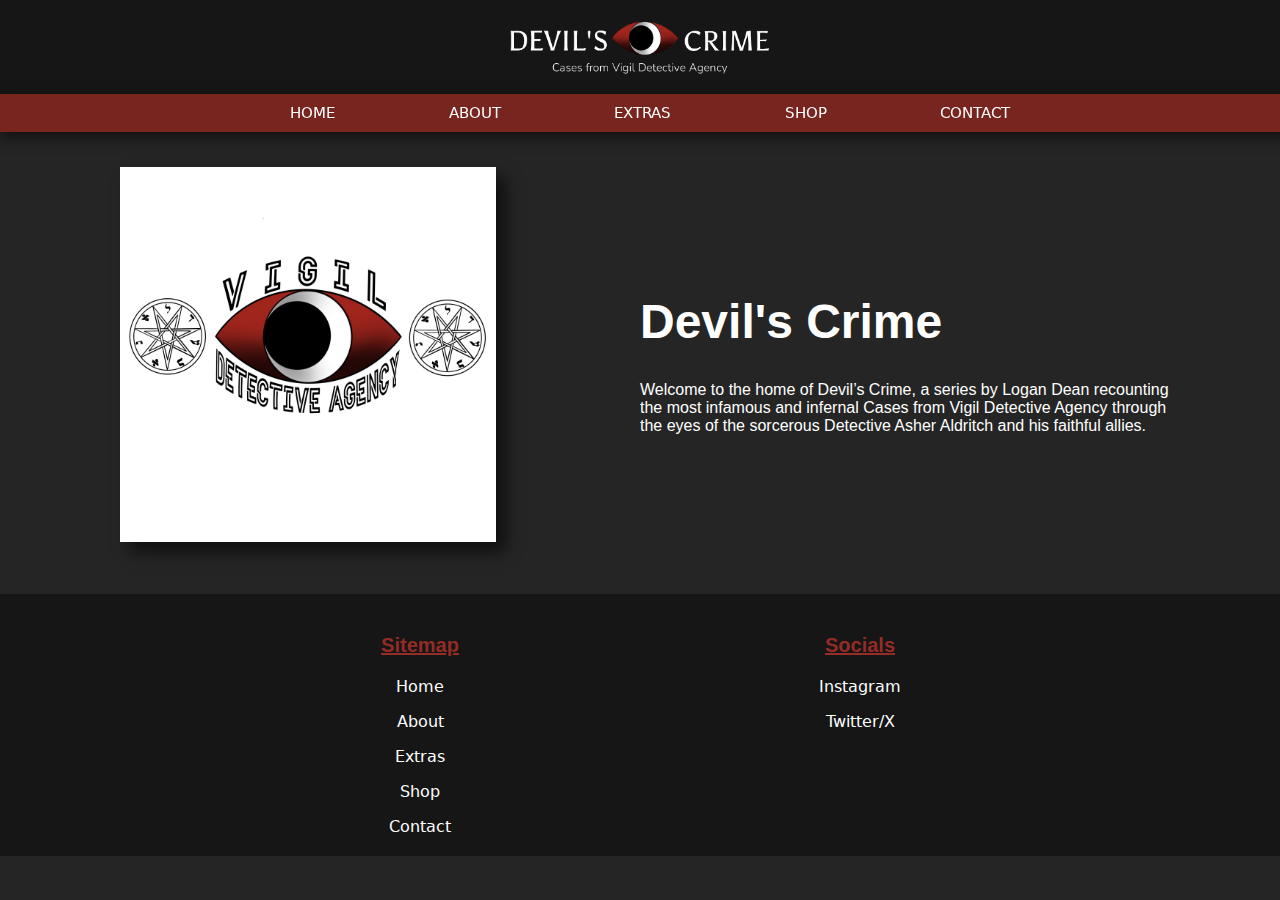
<file: index.html>
<!DOCTYPE html>
<html>
    <head>
        <meta name="viewport" content="width=device-width, initial-scale=1.0, maximum-scale=1.0">
        <link rel="stylesheet" href="style/style.css">
        <link rel="stylesheet" href="style/responsive.css">
    </head>

    <body>

<!-- HEADER -->
        <header class="header-container">
            <div class="header-logo">
                <img class="logo" src="assets/devils crime logo.png" href=>
            </div>
        </header>

<!-- HEADER NAVIGATION -->
        <nav class="nav-container">
            <div class="nav-links-container">
                <li><a href="index.html">HOME</a></li>
                <li><a href="about.html">ABOUT</a></li>
                <li><a href="extras.html">EXTRAS</a></li>
                <li><a href="shop.html">SHOP</a></li>
                <li><a href="contact.html">CONTACT</a></li>
            </div>
        </nav>

<!-- HERO/PAGE CONTENT -->
        <main class="content-container">
            <div class="left">
                <img class="hero" src="assets/devils crime hero image.png">
            </div>
            <div class="right">
                <h1>Devil's Crime</h1>
                <p>Welcome to the home of Devil’s Crime, a series by Logan Dean recounting the most infamous and infernal Cases from Vigil Detective Agency through the eyes of the sorcerous Detective Asher Aldritch and his faithful allies.</p>
            </div>

        </main>
<!-- FOOTER  -->
        <div class="footer-wrapper">
            <footer class="footer-container">
                <div class="footer-left">
                    <h3><h3 style="text-decoration: underline;color:#992c26fd">Sitemap</style></h3>
                    <div class="footer-nav">
                        <li><a href="index.html">Home</a></li>
                        <li><a href="about.html">About</a></li>
                        <li><a href="extras.html">Extras</a></li>
                        <li><a href="shop.html">Shop</a></li>
                        <li><a href="contact.html">Contact</a></li>
                    </div>
                </div>
                <div class="footer-right">
                    <h3><h3 style="text-decoration: underline;color:#992c26fd">Socials</style></h3>
                    <div class="footer-nav">
                        <li><a href="https://www.instagram.com/devils.crime">Instagram</a></li>
                        <li><a href="https://www.x.com/devils_crime_">Twitter/X</a></li>
                    </div>
                </div>
            </footer>
        </div>
    </body>
</file>
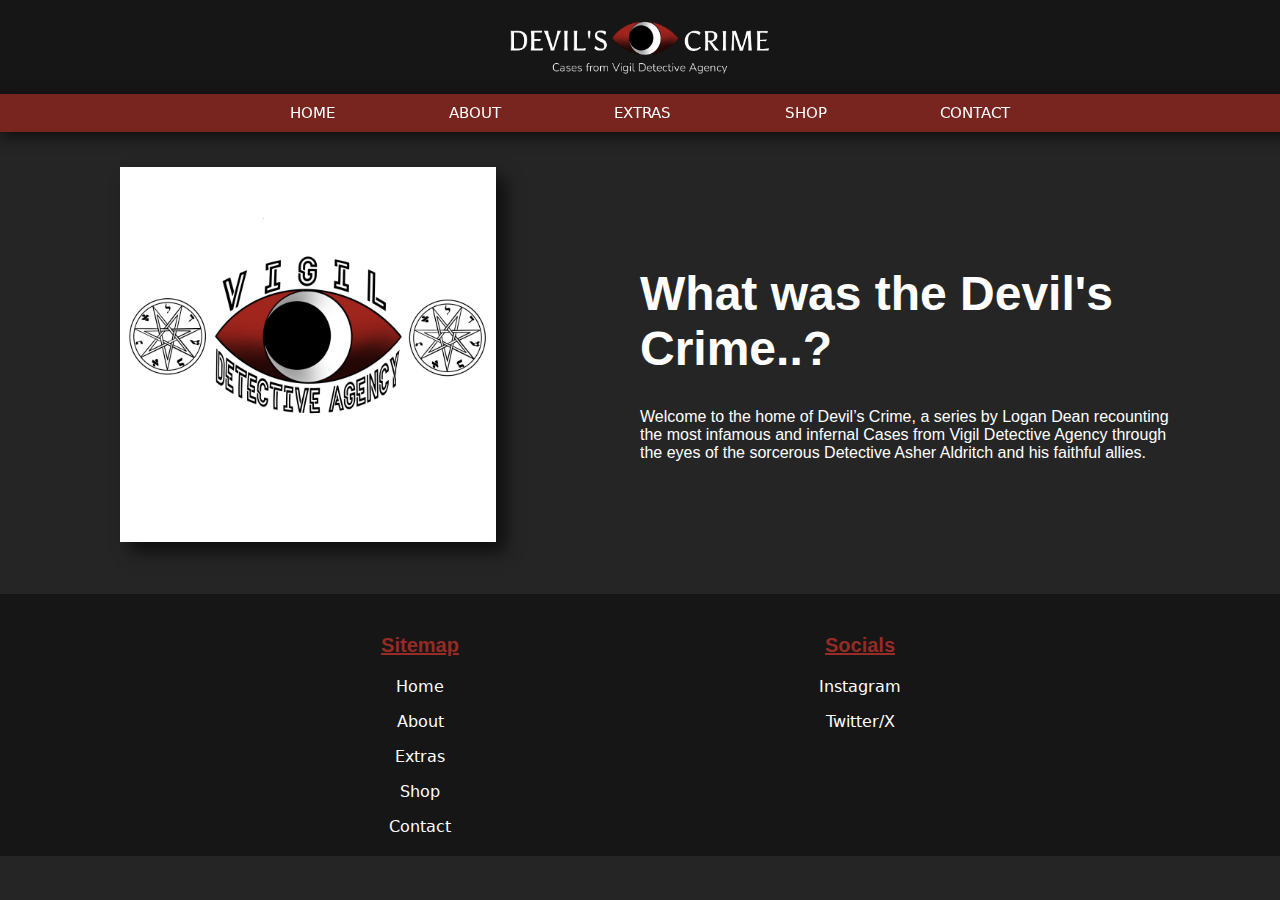
<file: about.html>
<!DOCTYPE html>
<html>
    <head>
        <meta name="viewport" content="width=device-width, initial-scale=1.0, maximum-scale=1.0">
        <link rel="stylesheet" href="style/style.css">
        <link rel="stylesheet" href="style/responsive.css">
    </head>

    <body>

<!-- HEADER -->
        <header class="header-container">
            <div class="header-logo">
                <img class="logo" src="assets/devils crime logo.png" href=>
            </div>
        </header>

<!-- HEADER NAVIGATION -->
        <nav class="nav-container">
            <div class="nav-links-container">
                <li><a href="index.html">HOME</a></li>
                <li><a href="about.html">ABOUT</a></li>
                <li><a href="extras.html">EXTRAS</a></li>
                <li><a href="shop.html">SHOP</a></li>
                <li><a href="contact.html">CONTACT</a></li>
            </div>
        </nav>

<!-- HERO/PAGE CONTENT -->
        <main class="content-container">
            <div class="left">
                <img class="hero" src="assets/devils crime hero image.png">
            </div>
            <div class="right">
                <h1>What was the Devil's Crime..?</h1>
                <p>Welcome to the home of Devil’s Crime, a series by Logan Dean recounting the most infamous and infernal Cases from Vigil Detective Agency through the eyes of the sorcerous Detective Asher Aldritch and his faithful allies.</p>
            </div>

        </main>
<!-- FOOTER  -->
        <div class="footer-wrapper">
            <footer class="footer-container">
                <div class="footer-left">
                    <h3><h3 style="text-decoration: underline;color:#992c26fd">Sitemap</style></h3>
                    <div class="footer-nav">
                        <li><a href="index.html">Home</a></li>
                        <li><a href="about.html">About</a></li>
                        <li><a href="extras.html">Extras</a></li>
                        <li><a href="shop.html">Shop</a></li>
                        <li><a href="contact.html">Contact</a></li>
                    </div>
                </div>
                <div class="footer-right">
                    <h3><h3 style="text-decoration: underline;color:#992c26fd">Socials</style></h3>
                    <div class="footer-nav">
                        <li><a href="https://www.instagram.com/devils.crime">Instagram</a></li>
                        <li><a href="https://www.x.com/devils_crime_">Twitter/X</a></li>
                    </div>
                </div>
            </footer>
        </div>
    </body>
</file>
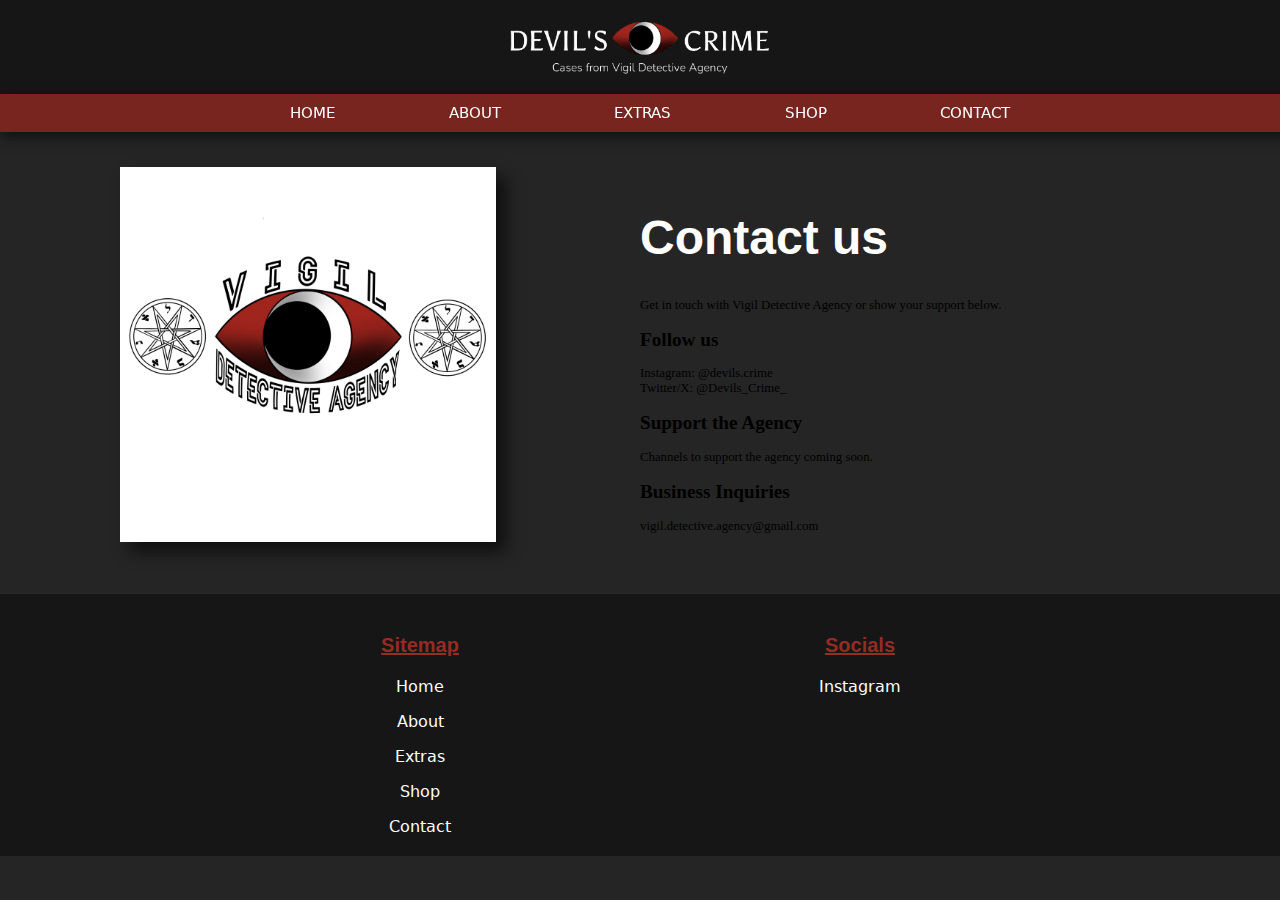
<file: contact.html>
<!DOCTYPE html>
<html>
    <head>
        <meta name="viewport" content="width=device-width, initial-scale=1.0, maximum-scale=1.0">
        <link rel="stylesheet" href="style/style.css">
        <link rel="stylesheet" href="style/responsive.css">
    </head>

    <body>

<!-- HEADER -->
        <header class="header-container">
            <div class="header-logo">
                <img class="logo" src="assets/devils crime logo.png" href=>
            </div>
        </header>

<!-- HEADER NAVIGATION -->
        <nav class="nav-container">
            <div class="nav-links-container">
                <li><a href="index.html">HOME</a></li>
                <li><a href="about.html">ABOUT</a></li>
                <li><a href="extras.html">EXTRAS</a></li>
                <li><a href="shop.html">SHOP</a></li>
                <li><a href="contact.html">CONTACT</a></li>
            </div>
        </nav>

<!-- HERO/PAGE CONTENT -->
        <main class="content-container">
            <div class="left">
                <img class="hero" src="assets/devils crime hero image.png">
            </div>
            <div class="right">
                <h1>Contact us</h1>
                <span>
                    Get in touch with Vigil Detective Agency or show your support below.
                </span>
                <h2>Follow us</h2>
                <span>
                    Instagram: @devils.crime
			        <br>Twitter/X: @Devils_Crime_
                </span>
                <h2>Support the Agency</h2>
                <span>Channels to support the agency coming soon.</span>
                <h2>Business Inquiries</h2>
                <span>vigil.detective.agency@gmail.com </span>
            </div>

        </main>
<!-- FOOTER  -->
        <div class="footer-wrapper">
            <footer class="footer-container">
                <div class="footer-left">
                    <h3><h3 style="text-decoration: underline;color:#992c26fd">Sitemap</style></h3>
                    <div class="footer-nav">
                        <li><a href="index.html">Home</a></li>
                        <li><a href="about.html">About</a></li>
                        <li><a href="extras.html">Extras</a></li>
                        <li><a href="shop.html">Shop</a></li>
                        <li><a href="contact.html">Contact</a></li>
                    </div>
                </div>
                <div class="footer-right">
                    <h3><h3 style="text-decoration: underline;color:#992c26fd">Socials</style></h3>
                    <div class="footer-nav">
                        <li><a href="">Instagram</a></li>
                    </div>
                </div>
            </footer>
        </div>
    </body>
</file>
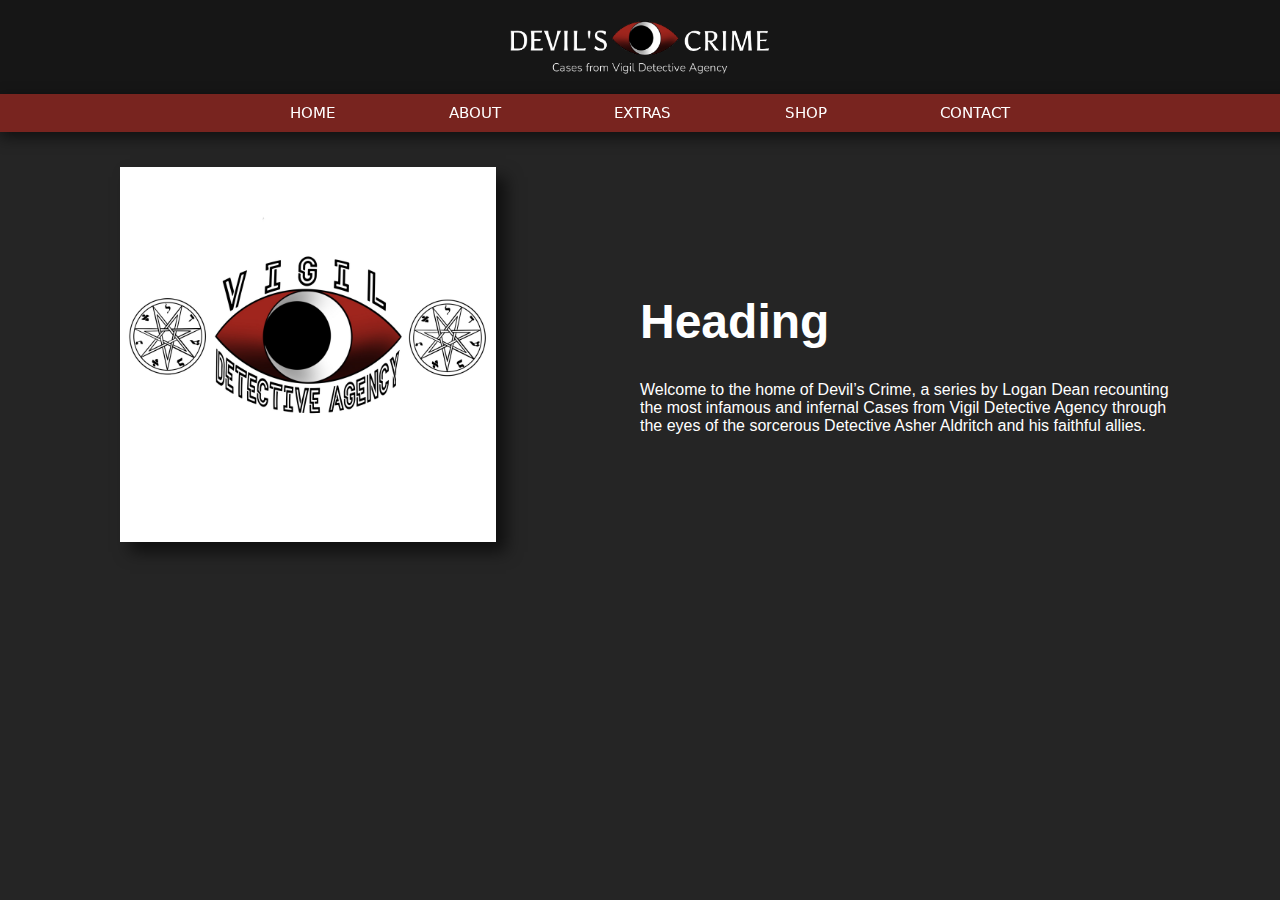
<file: home.html>
<!DOCTYPE html>
<html>
    <head>
        <meta name="viewport" content="width=device-width, initial-scale=1.0, maximum-scale=1.0">
        <link rel="stylesheet" href="style/style.css">
        <link rel="stylesheet" href="style/responsive.css">
    </head>

    <body>
<!-- HEADER -->
        <header class="header-container">
            <div class="header-logo">
                <img class="logo" src="assets/devils crime logo.png">
            </div>
        </header>

<!-- HEADER NAVIGATION -->
        <nav class="nav-container">
            <div class="nav-links-container">
                <li><a href="">HOME</a></li>
                <li><a href="">ABOUT</a></li>
                <li><a href="">EXTRAS</a></li>
                <li><a href="">SHOP</a></li>
                <li><a href="">CONTACT</a></li>
            </div>
        </nav>

<!-- HERO/PAGE CONTENT -->
        <main class="content-container">
            <div class="left">
                <img class="hero" src="assets/devils crime hero image.png">
            </div>
            <div class="right">
                <h1>Heading</h1>
                <p>Welcome to the home of Devil’s Crime, a series by Logan Dean recounting the most infamous and infernal Cases from Vigil Detective Agency through the eyes of the sorcerous Detective Asher Aldritch and his faithful allies.</p>
            </div>
        </main>
    </body>
</file>
<file: style/style.css>
body {
    background-color: #252525;
    margin: 0;
    overflow: auto;
}

@font-face {
    font-family: dejavu;
    src: url('../assets/fonts/dejavu/DejaVuSans.ttf');
}

.header-container {
    position: sticky;
    top: 0;
    display: flex;
    flex-direction: column;
    justify-content: center;
    padding: 20px; 
    max-height: 100px;
    max-width: 100%;
    background-color: #161616;
}

.header-logo {
    display: flex;
    flex-direction: column;
    justify-content: center;
    align-items: center;
}

.logo {
    max-width: 17rem;
    min-width: 13rem;
}

.nav-container {
    position: sticky;
    top: 95px;
    display: flex;
    background-color: #79241ffd;
    box-shadow: 0px 5px 15px rgba(0, 0, 0, 0.589);
    justify-content: center;
    align-content: center;
    max-width: 100%;
    padding: 10px;
}

.nav-links-container {
    display: flex;
    flex-direction: row;
    width: 55rem; 
    justify-content: space-between;
    font-family: dejavu;
    font-size: 18px;
}

.content-container {
    margin-top: 5rem;
    margin-bottom: 5rem;
}

.left {
    flex: 1;
    text-align: center;
}

.hero {
    max-width: 70%;
    box-shadow: 10px 10px 15px rgba(0, 0, 0, 0.589);
}

.right {
    flex: 1;
    justify-content: left;
    align-items: center;
}

.footer-wrapper {
    display: flex;
    justify-content: center;
    background-color: #161616;
    width: 100%;
}

.footer-container {
    display: flex;
    background-color: #161616;
    padding: 20px;
    text-align: center;
    width: 55rem;
    font-family: dejavu;
}

.footer-left {
    flex: 50%;
}

.footer-nav {
    display: flex;
    flex-direction: column;
    justify-content: center;
    gap: 1rem;
}

.footer-right {
    flex: 50%;
}


/* Need to further specify so that all site links do not
inherit the rules below. */
a {
    text-decoration: none;
    color: white; 
}

a:hover {
    color: #252525;
}

h1 {
    font-family: arial;
    font-size: 3rem;
    color: white;
}

h3 {
    font-family: arial;
    font-size: 1.25rem;
    color: white;
}

p {
    font-family: arial;
    font-size: 1rem;
    color: white;
}

li {
    list-style: none;
}
</file>
<file: style/responsive.css>
/* Mobile Small */
@media (min-width: 320px) and (max-width: 475px) {
  .header-container {
    padding: 10px;
  }

  .logo {
    width: 50%;
  }
  
    .nav-links-container {
    width: 23rem;
    font-size: 0.8rem;
  }

  .content-container {
    flex-direction: column;
    font-size: 0.8rem;
    margin: 2rem 1rem;
  }

  .right {
    margin: 0rem 1rem;
  }

}


/* Mobile Medium */
@media (min-width: 475px) { 
    .header-container {
    padding: 10px;
  }
  
    .logo {
    width: 40%;
  }
  
    .nav-links-container {
    width: 26rem;
    font-size: 0.8rem;
  }

  .content-container {
    flex-direction: column;
    font-size: 0.8rem;
    margin: 2rem 1rem;
  }

  .right {
    margin: 0rem 3rem;
  }

}

/* Mobile Large */
@media (min-width: 640px) {
    .logo {
    width: 40%;
  }
  
    .nav-links-container {
    width: 32rem;
    font-size: 0.8rem;
  }

  .content-container {
    flex-direction: column;
    font-size: 0.8rem;
    margin: 2rem 1rem;
  }

  .right {
    margin: 0rem 4rem;
  }
}

/* Tablet */
@media (min-width: 768px) {
    .logo {
    width: 30%;
  }
  
    .nav-links-container {
    width: 33rem;
    font-size: 0.8rem;
  }

  .content-container {
    display: flex;
    flex-direction: row;
    font-size: 0.8rem;
    margin: 2rem 1rem;
  }
}

/* Large Screens & Desktop */
@media (min-width: 950px) {
  .logo {
    width: 30%;
  }

  .header-container {
    position: sticky;
    top: 0;
  }

  .nav-container {
    position: fixed;
    width: 100%;
    top: 94px;    
  }

  .nav-links-container {
    width: 45rem;
    font-size: 0.95rem;
  }

.content-container {
    display: flex;
    flex-direction: row;
    justify-content: center;
    align-items: center;
    max-width: 75rem;
    margin-inline: auto;
    margin-top: 4.5rem;
    margin-bottom: 3rem;
  }
}
</file>
